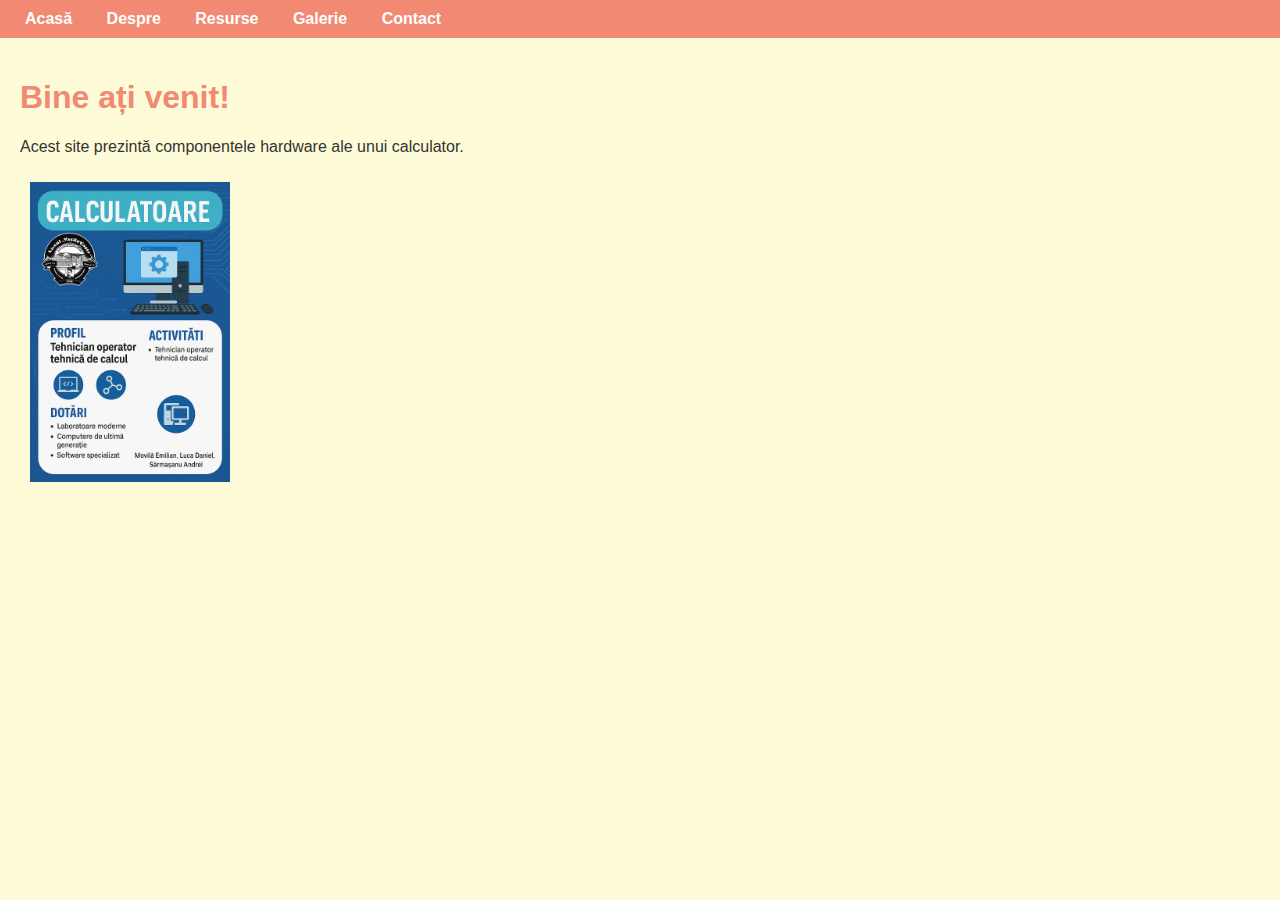
<file: index.html>
<!DOCTYPE html>
<html lang="ro">
<head>
    <meta charset="UTF-8">
    <meta name="viewport" content="width=device-width, initial-scale=1.0">
    <title>Acasă</title>
    <link rel="stylesheet" href="style.css">
</head>
<body>
    <nav>
        <a href="index.html">Acasă</a>
        <a href="despre.html">Despre</a>
        <a href="resurse.html">Resurse</a>
        <a href="galerie.html">Galerie</a>
        <a href="contact.html">Contact</a>
    </nav>
    <div class="container">
        <h1>Bine ați venit!</h1><p>Acest site prezintă componentele hardware ale unui calculator.</p>
        <img src='poster.png'>
    </div>
</body>
</html>
</file>
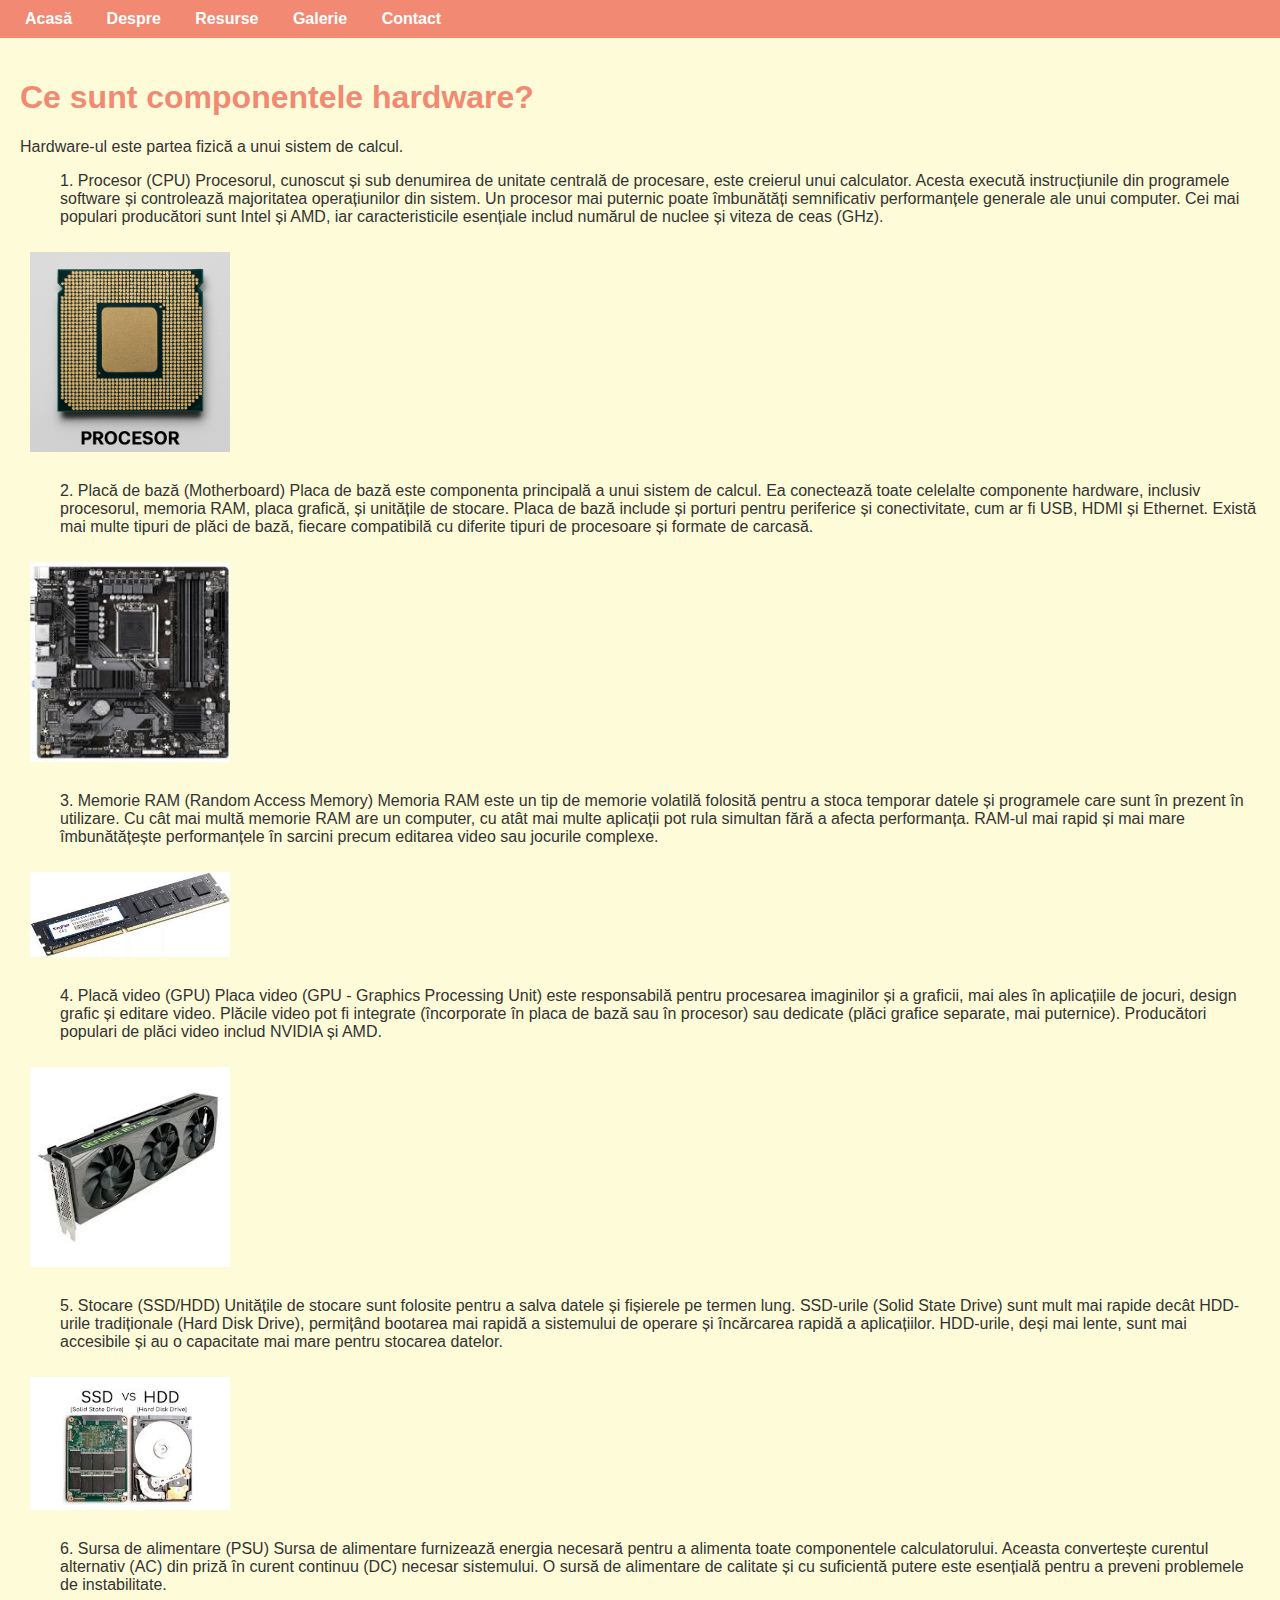
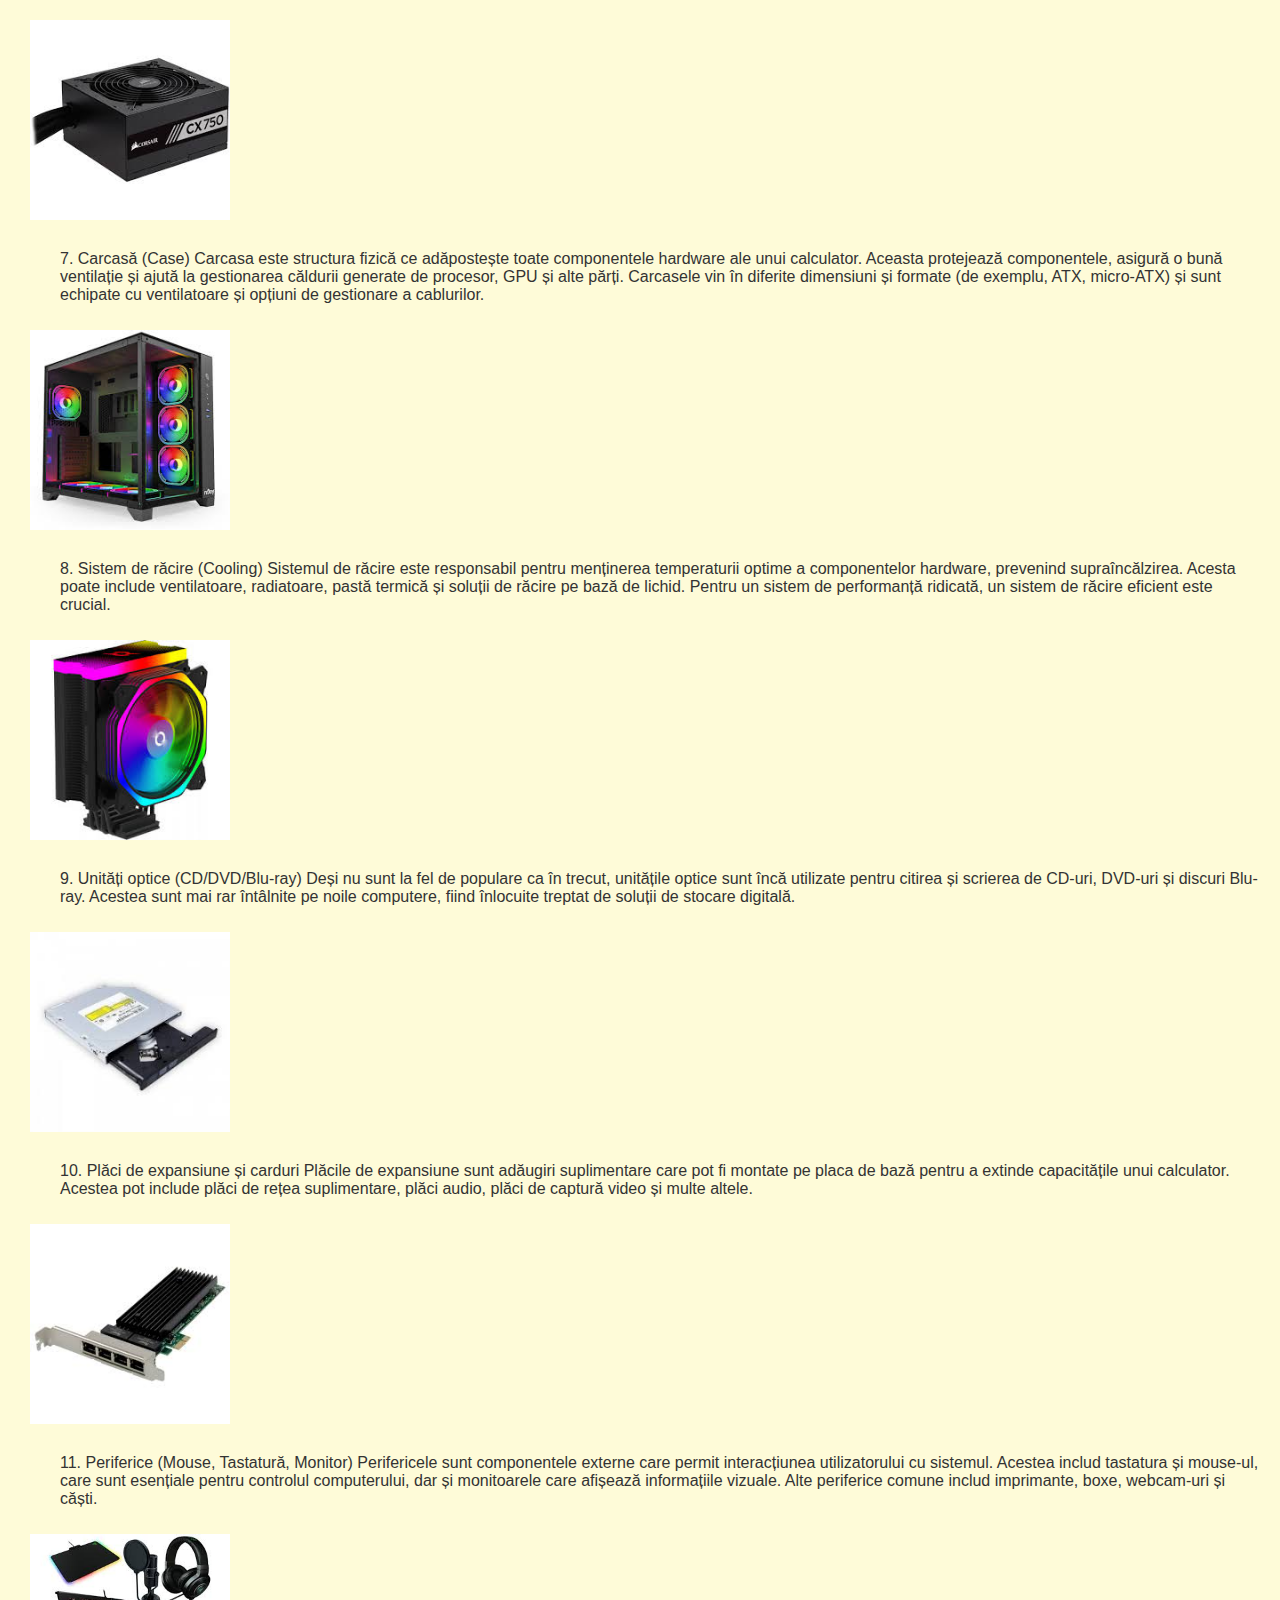
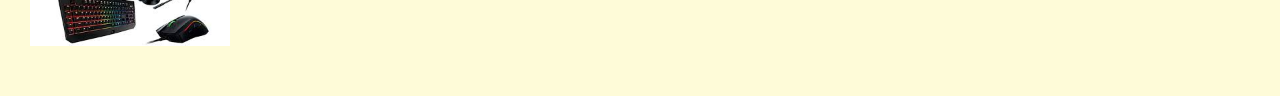
<file: despre.html>
<!DOCTYPE html>
<html lang="ro">
<head>
    <meta charset="UTF-8">
    <meta name="viewport" content="width=device-width, initial-scale=1.0">
    <title>Despre</title>
    <link rel="stylesheet" href="style.css">
</head>
<body>
    <nav>
        <a href="index.html">Acasă</a>
        <a href="despre.html">Despre</a>
        <a href="resurse.html">Resurse</a>
        <a href="galerie.html">Galerie</a>
        <a href="contact.html">Contact</a>
    </nav>
    <div class="container">
        <h1>Ce sunt componentele hardware?</h1><p>Hardware-ul este partea fizică a unui sistem de calcul.
<OL>1. Procesor (CPU)
Procesorul, cunoscut și sub denumirea de unitate centrală de procesare, este creierul unui calculator. Acesta execută instrucțiunile din programele software și controlează majoritatea operațiunilor din sistem. Un procesor mai puternic poate îmbunătăți semnificativ performanțele generale ale unui computer. Cei mai populari producători sunt Intel și AMD, iar caracteristicile esențiale includ numărul de nuclee și viteza de ceas (GHz).</OL>
<img src='procesor.png'>
<OL>2. Placă de bază (Motherboard)
Placa de bază este componenta principală a unui sistem de calcul. Ea conectează toate celelalte componente hardware, inclusiv procesorul, memoria RAM, placa grafică, și unitățile de stocare. Placa de bază include și porturi pentru periferice și conectivitate, cum ar fi USB, HDMI și Ethernet. Există mai multe tipuri de plăci de bază, fiecare compatibilă cu diferite tipuri de procesoare și formate de carcasă.</OL>
<img src='placa.jfif'>
<OL>3. Memorie RAM (Random Access Memory)
Memoria RAM este un tip de memorie volatilă folosită pentru a stoca temporar datele și programele care sunt în prezent în utilizare. Cu cât mai multă memorie RAM are un computer, cu atât mai multe aplicații pot rula simultan fără a afecta performanța. RAM-ul mai rapid și mai mare îmbunătățește performanțele în sarcini precum editarea video sau jocurile complexe.</OL>
<img src='memorie.jfif'>
<OL>4. Placă video (GPU)
Placa video (GPU - Graphics Processing Unit) este responsabilă pentru procesarea imaginilor și a graficii, mai ales în aplicațiile de jocuri, design grafic și editare video. Plăcile video pot fi integrate (încorporate în placa de bază sau în procesor) sau dedicate (plăci grafice separate, mai puternice). Producători populari de plăci video includ NVIDIA și AMD.</OL>
<img src='video.jfif'>
<OL>5. Stocare (SSD/HDD)
Unitățile de stocare sunt folosite pentru a salva datele și fișierele pe termen lung. SSD-urile (Solid State Drive) sunt mult mai rapide decât HDD-urile tradiționale (Hard Disk Drive), permițând bootarea mai rapidă a sistemului de operare și încărcarea rapidă a aplicațiilor. HDD-urile, deși mai lente, sunt mai accesibile și au o capacitate mai mare pentru stocarea datelor.</OL>
<img src='ssd.jfif'>
<OL>6. Sursa de alimentare (PSU)
Sursa de alimentare furnizează energia necesară pentru a alimenta toate componentele calculatorului. Aceasta convertește curentul alternativ (AC) din priză în curent continuu (DC) necesar sistemului. O sursă de alimentare de calitate și cu suficientă putere este esențială pentru a preveni problemele de instabilitate.</OL>
<img src='sursa.jfif'>
<OL>7. Carcasă (Case)
Carcasa este structura fizică ce adăpostește toate componentele hardware ale unui calculator. Aceasta protejează componentele, asigură o bună ventilație și ajută la gestionarea căldurii generate de procesor, GPU și alte părți. Carcasele vin în diferite dimensiuni și formate (de exemplu, ATX, micro-ATX) și sunt echipate cu ventilatoare și opțiuni de gestionare a cablurilor.</OL>
<img src='carcasa.jfif'>
<OL>8. Sistem de răcire (Cooling)
Sistemul de răcire este responsabil pentru menținerea temperaturii optime a componentelor hardware, prevenind supraîncălzirea. Acesta poate include ventilatoare, radiatoare, pastă termică și soluții de răcire pe bază de lichid. Pentru un sistem de performanță ridicată, un sistem de răcire eficient este crucial.</OL>
<img src='cooler.jfif'>
<OL>9. Unități optice (CD/DVD/Blu-ray)
Deși nu sunt la fel de populare ca în trecut, unitățile optice sunt încă utilizate pentru citirea și scrierea de CD-uri, DVD-uri și discuri Blu-ray. Acestea sunt mai rar întâlnite pe noile computere, fiind înlocuite treptat de soluții de stocare digitală.</OL>
<img src='unitati.jfif'>
<OL>10. Plăci de expansiune și carduri
Plăcile de expansiune sunt adăugiri suplimentare care pot fi montate pe placa de bază pentru a extinde capacitățile unui calculator. Acestea pot include plăci de rețea suplimentare, plăci audio, plăci de captură video și multe altele.</OL>
<img src='extensie.jfif'>
<OL>11. Periferice (Mouse, Tastatură, Monitor)
Perifericele sunt componentele externe care permit interacțiunea utilizatorului cu sistemul. Acestea includ tastatura și mouse-ul, care sunt esențiale pentru controlul computerului, dar și monitoarele care afișează informațiile vizuale. Alte periferice comune includ imprimante, boxe, webcam-uri și căști.</OL>
<img src='periferice.jfif'>
</p>
    </div>
</body>
</html>
</file>
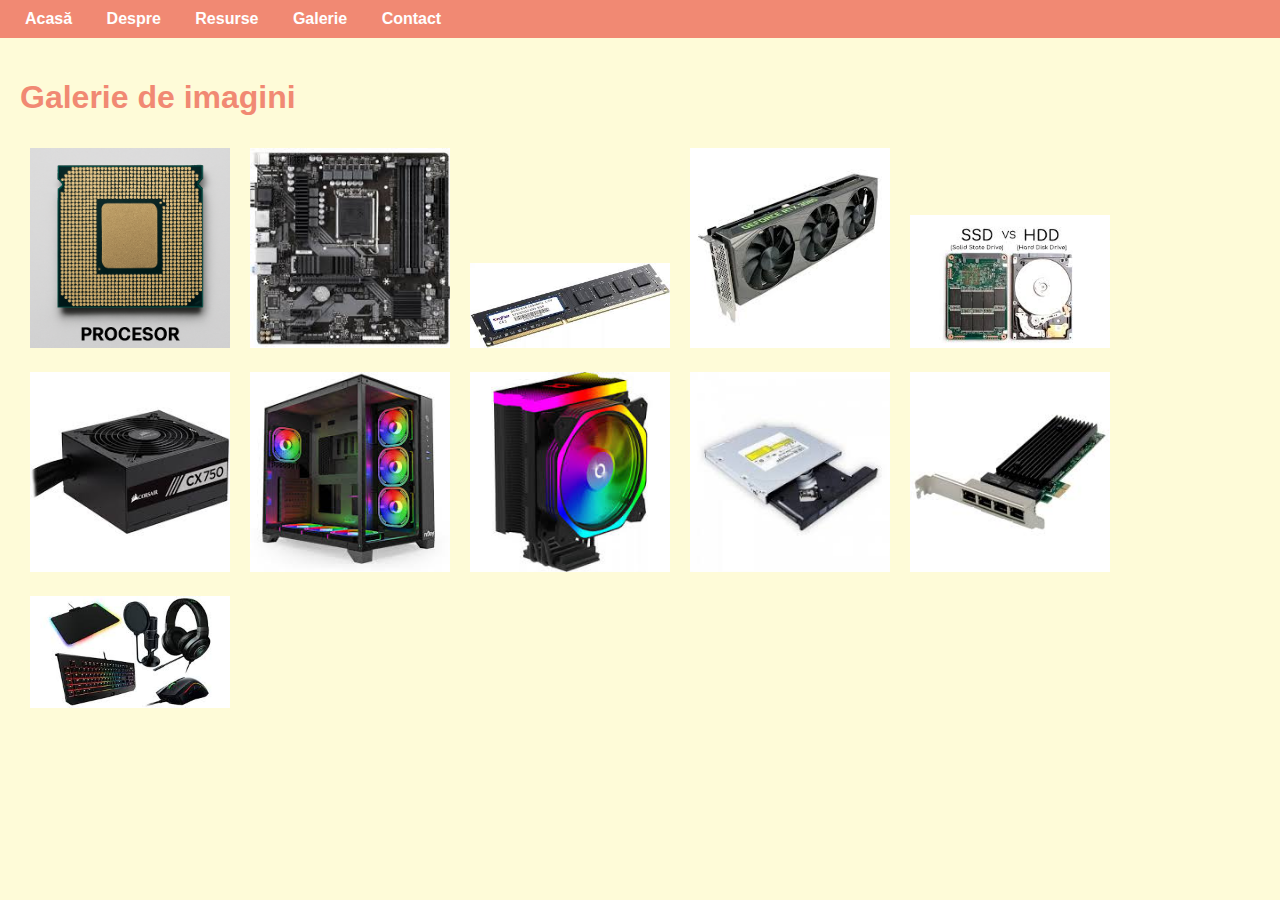
<file: galerie.html>
<!DOCTYPE html>
<html lang="ro">
<head>
    <meta charset="UTF-8">
    <meta name="viewport" content="width=device-width, initial-scale=1.0">
    <title>Galerie</title>
    <link rel="stylesheet" href="style.css">
</head>
<body>
    <nav>
        <a href="index.html">Acasă</a>
        <a href="despre.html">Despre</a>
        <a href="resurse.html">Resurse</a>
        <a href="galerie.html">Galerie</a>
        <a href="contact.html">Contact</a>
    </nav>
    <div class="container">
        <h1>Galerie de imagini</h1><img src='procesor.png'><img src='placa.jfif'><img src='memorie.jfif'><img src='video.jfif'><img src='ssd.jfif'><img src='sursa.jfif'><img src='carcasa.jfif'><img src='cooler.jfif'><img src='unitati.jfif'><img src='extensie.jfif'><img src='periferice.jfif'>
    </div>
</body>
</html>
</file>
<file: style.css>
body {
    font-family: Arial, sans-serif;
    background-color: #fefbd8;
    color: #333;
    margin: 0;
    padding: 0;
}
nav {
    background-color: #f18973;
    padding: 10px;
}
nav a {
    color: white;
    margin: 0 15px;
    text-decoration: none;
    font-weight: bold;
}
nav a:hover {
    text-decoration: underline;
}
h1, h2 {
    color: #f18973;
}
.container {
    padding: 20px;
}
img {
    width: 200px;
    margin: 10px;
}
</file>
